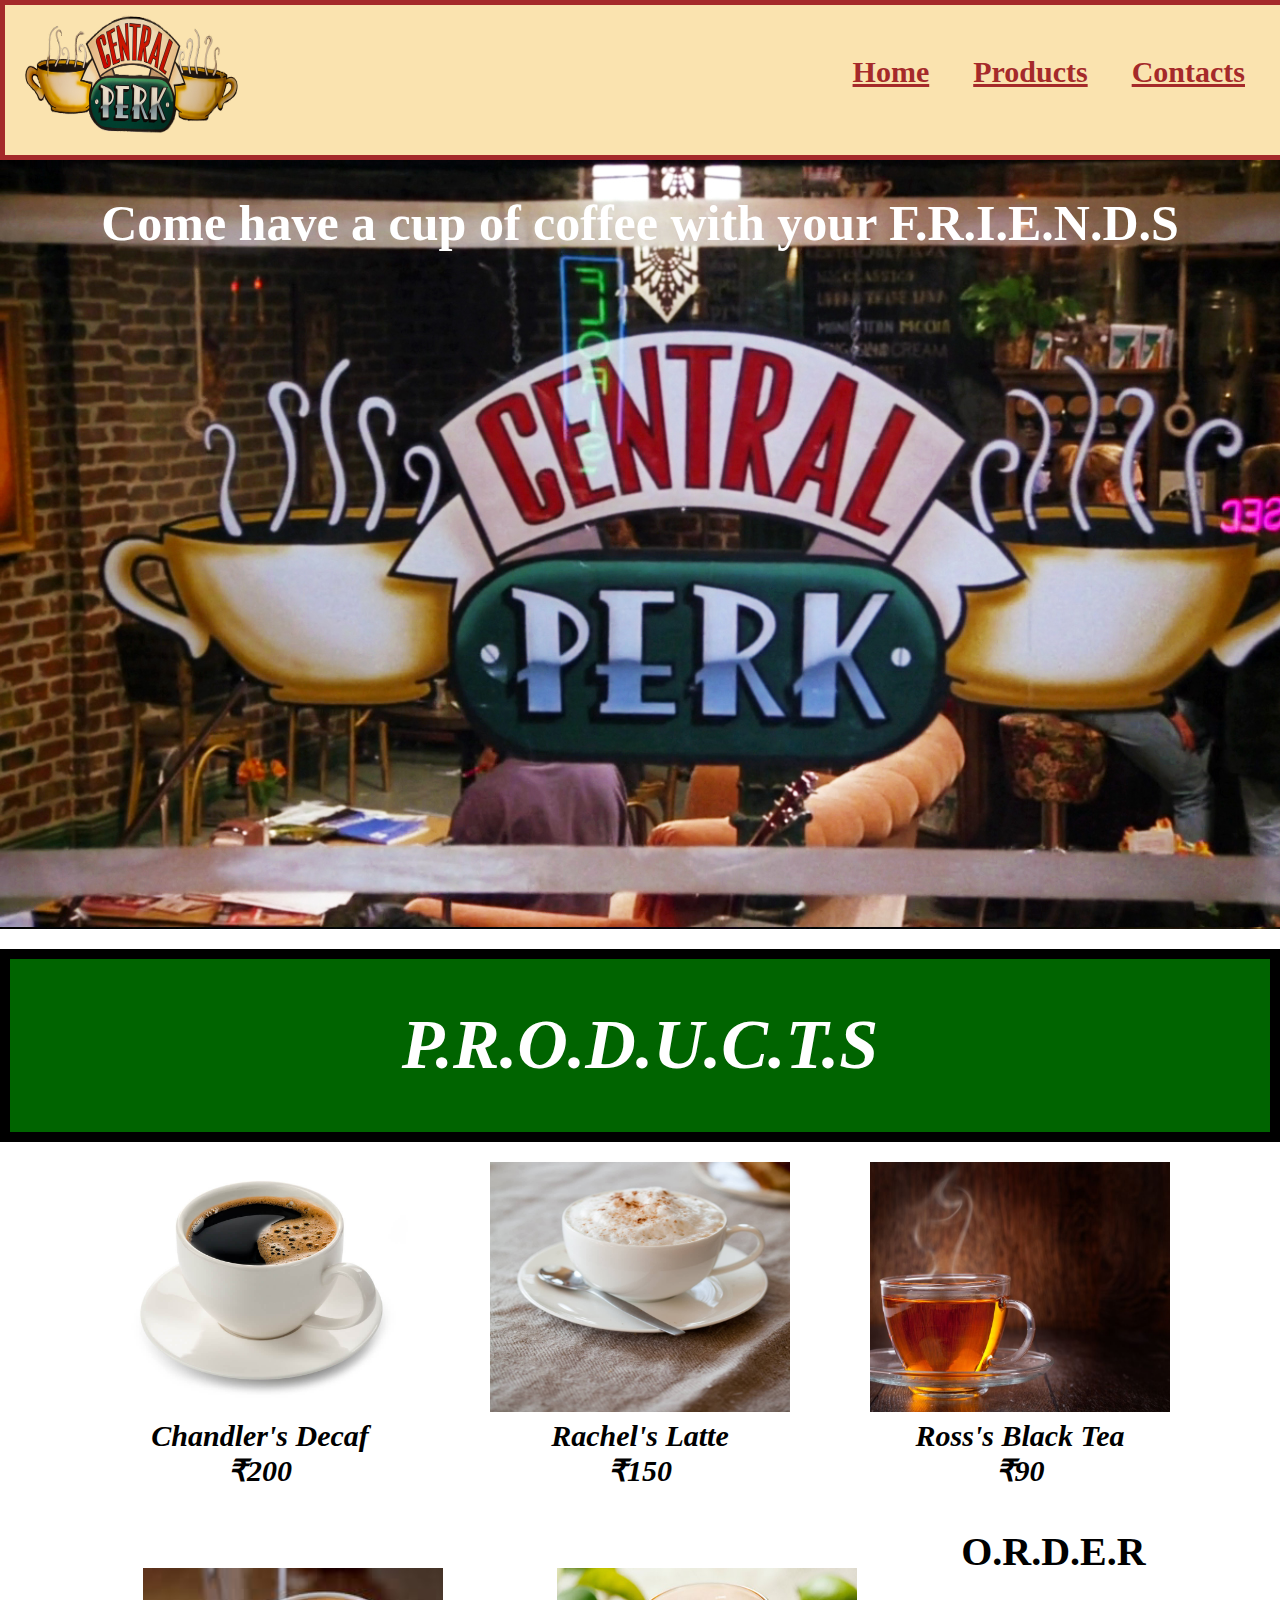
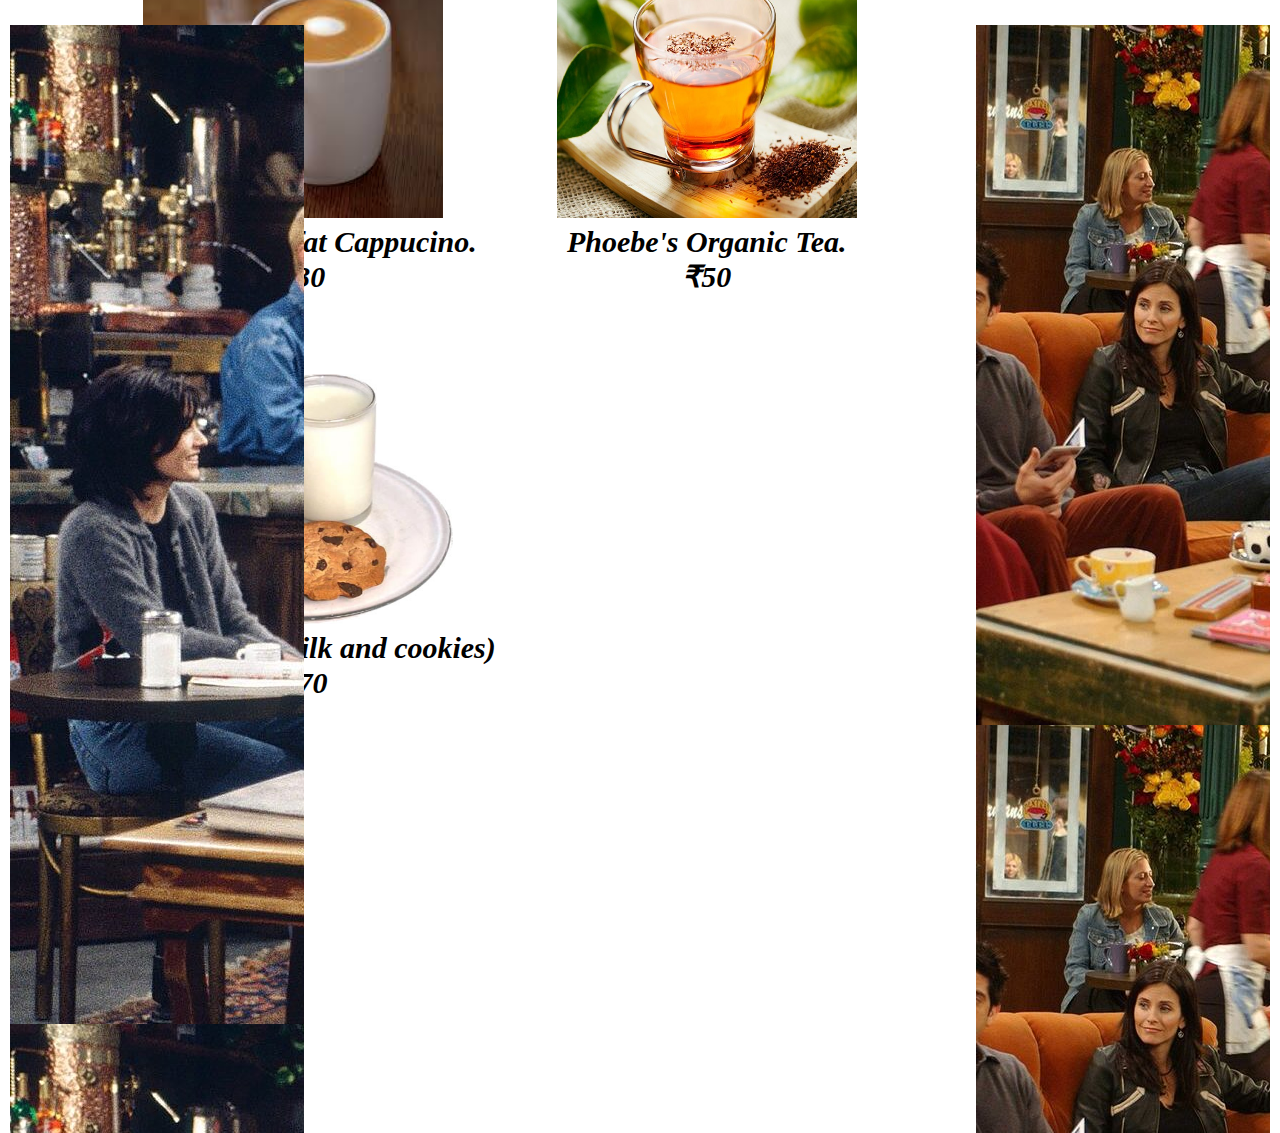
<file: index.html>
<!DOCTYPE html>
<html>
<head>
	<meta name="viewport" content="width=device-width,initial-scale=1.0">
	<title>Central Perk</title>
	<link rel="stylesheet" type="text/css" href="stylesheet.css">
	
</head>
<body>
	<div class="container">
		<header class="coffee-header">
			<div class="div-logo">
				<img src="cp.png" class="div-img">
			</div>
			<nav class="nav-bar">
				<a href="index.html">Home</a>
				<a href="product.html">Products</a>
				<a href="contacts.html">Contacts</a>
			</nav>
		</header>
	</div>
	<div class="site-content">
		<div class="image-content">
			<h1 class="quote">Come have a cup of coffee with your F.R.I.E.N.D.S</h1>	
		</div>
		<div id="product">
		<h1>P.R.O.D.U.C.T.S</h1>
		</div>
		<div class="cards">
			<img src="decaf.jpg"height="250" width="300">
			<div>Chandler's Decaf</div>
			<div>&#8377;200</div>
		</div>
		<div class="cards">
			<img src="latte.jpg"height="250" width="300">
			<div>Rachel's Latte</div>
			<div>&#8377;150</div>
		</div>
		<div class="cards">
			<img src="blacktea.jpg"height="250" width="300">
			<div>Ross's Black Tea</div>
			<div>&#8377;90</div>
		</div>
		<div class="cards">
			<img src="nfcap.jpg"height="250" width="300">
			<div>Monica's Non fat Cappucino.</div>
			<div>&#8377;130</div>
		</div>
		<div class="cards">
			<img src="organic.jpg"height="250" width="300">
			<div>Phoebe's Organic Tea.</div>
			<div>&#8377;50</div>
		</div>
		<div class="cards">
			<img src="milkcookies.jpg"height="250" width="300">
			<div>Joey Special(Milk and cookies)</div>
			<div>&#8377;70</div>
		</div>
		<div class="order">
			<h1 class="txt">O.R.D.E.R</h1>
			<form class="sm">
				<script type="text/javascript" src="https://form.jotform.com/jsform/211594192528056"></script>
				<div class="mon"></div>
				<div class="chan"></div>
			</form>
		</div>
	</div>
</body>
</html>
</file>
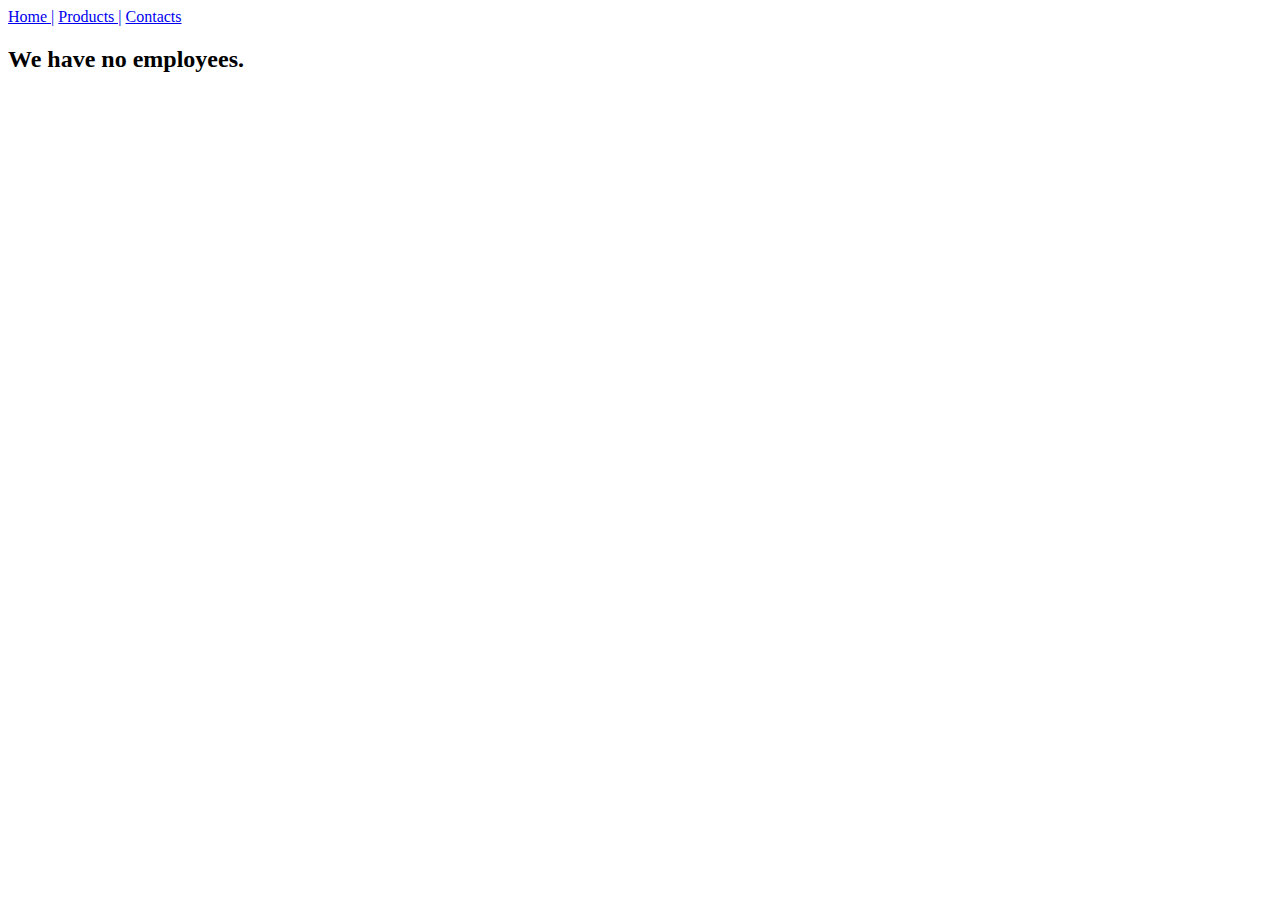
<file: contacts.html>
<!DOCTYPE html>
<html>
<head>
	<title>Contacts|Coffee Cave</title>
</head>
<body>
	<nav>
	<a href="index.html">Home |</a>
	<a href="product.html">Products |</a>
	<a href="contacts.html">Contacts</a>
	</nav>

	<h2>We have no employees.</h2>
</body>
</html>
</file>
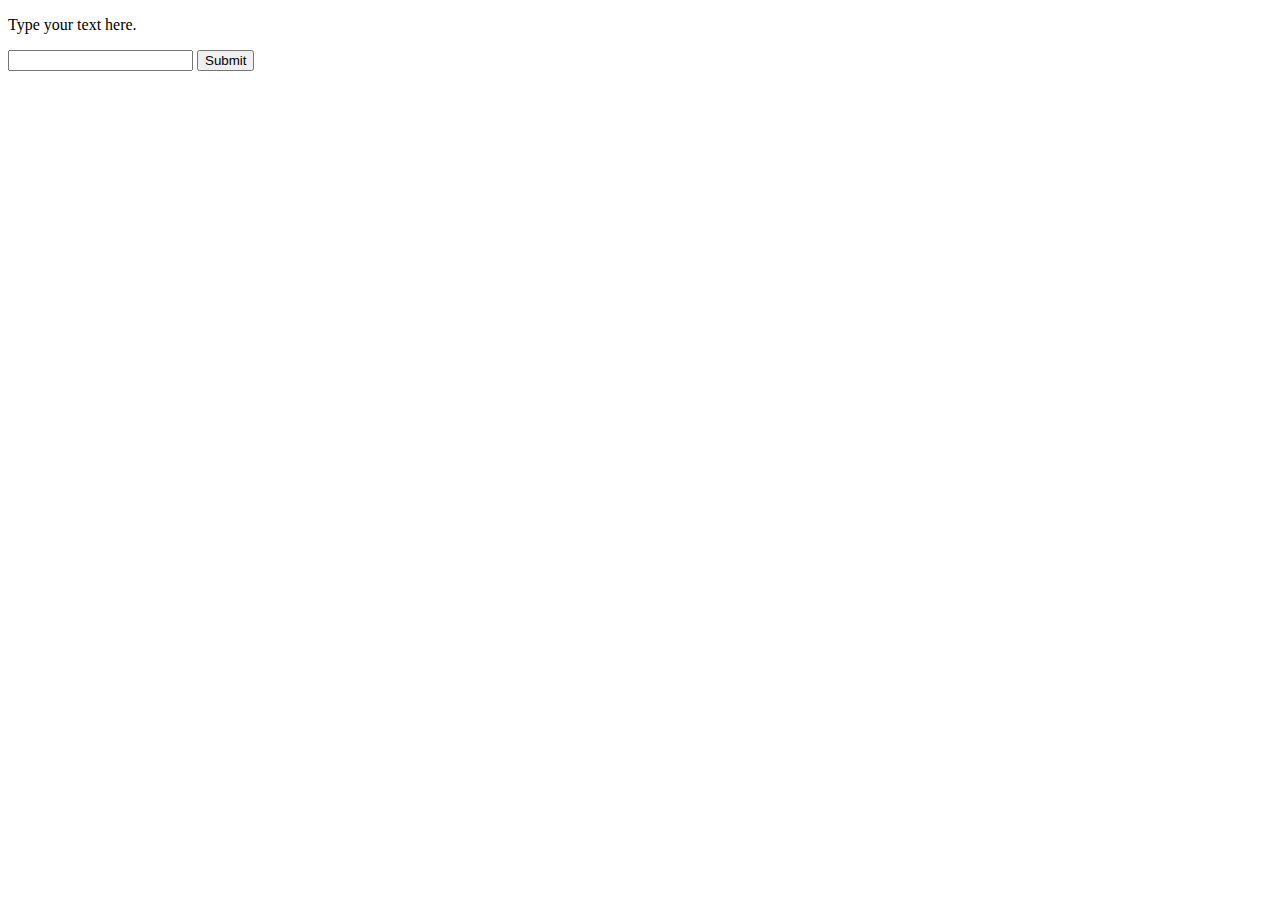
<file: Names.html>
<!DOCTYPE html>
<html>
<head>
	<title>JS</title>
</head>
<body>
	<p id="output">Type your text here.</p>
	<input id="user_number">
	<button onclick="update()">Submit</button>

		<script type="text/javascript">
			function update(){
				document.getElementById('output').style.color='lime';
				document.getElementById('output').style.fontSize='20px'; 
				user_number = document.getElementById('user_number').value;

			httpRequest = new XMLHttpRequest();
			httpRequest.open('GET', 'https://reqres.in/api/users/' + user_number);
			httpRequest.send();

			httpRequest.onreadystatechange=function(){
				if(this.readyState == 4 && this.status == 200)
				{
					user_data = JSON.parse(this.responseText);
					document.getElementById('output').innerHTML=user_data.data.first_name;
				}
			} 
		}	
		</script>
</body>
</html>
</file>
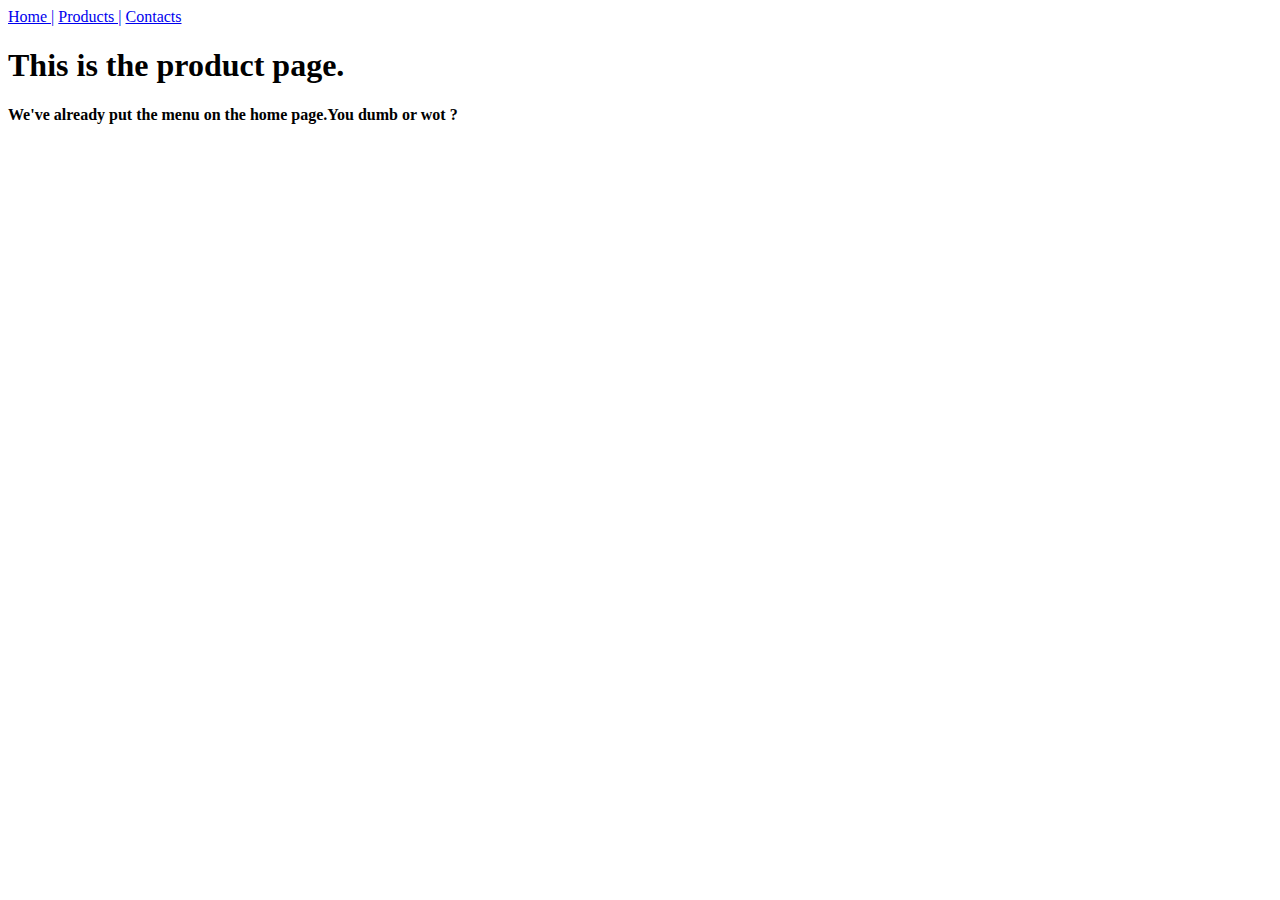
<file: product.html>
<!DOCTYPE html>
<html>
<head>
	<title>Products|Coffee Cave </title>
</head>
<body>
	<nav>
		<a href="index.html">Home |</a>
		<a href="product.html">Products |</a>
		<a href="contacts.html">Contacts</a>
	</nav>
	<h1>This is the product page.</h1>
	<h4>We've already put the menu on the home page.You dumb or wot ?</h4>
</body>
</html>
</file>
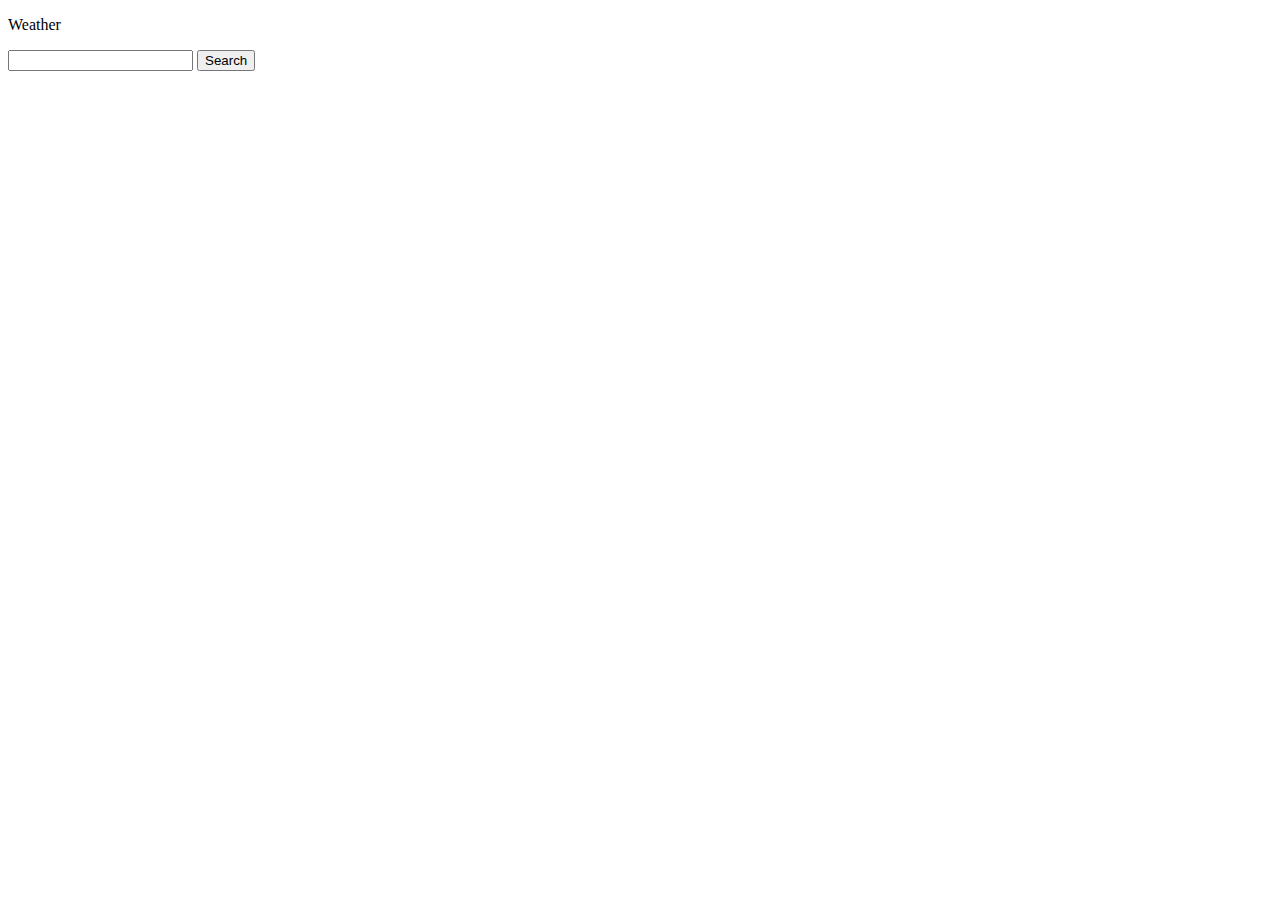
<file: Weather.html>
<!DOCTYPE html>
<html>
<head>
	<title>Weather Bit</title>
</head>
<body>
	<p id="output">Weather</p>
	<input id="city">
	<button onclick="show_temp()">Search</button>
	<script type="text/javascript">
		function show_temp(){
			document.getElementById('output').style.color='red';
			document.getElementById('output').style.fontSize='20px';
			city = document.getElementById('city').value;

			httpRequest = new XMLHttpRequest();
			url = 'https://api.weatherbit.io/v2.0/current?city='+city+'&key=94d25a8da9ce48c1820efb75c466d7dc';

			httpRequest.open('GET',url);
			httpRequest.send();

			httpRequest.onreadystatechange =function(){
				if (this.readyState == 4 && this.status==200){
					user_data=JSON.parse(this.responseText);
					document.getElementById('output').innerHTML=user_data.data[0].temp;
				}
			}
		}
	</script>
</body>
</html>
</file>
<file: stylesheet.css>
body{
	margin: 0px;
}
.coffee-header{
	position: fixed;
	right: 0px;
	left: 0px;
	height: 150px;
	width: 100%;
	background-color: #fae3af ;
	border: 5px solid brown;
	z-index: 100;
}
.div-img{
	height: 250px;
	width: 250px;
	position: relative;
	top: -50px;
}
.logo-text{
	display: block;
	font-size: 30px;
	font-weight: bold;
	font-weight: 900;
	font-family:'helvetica neue';
}
.nav-bar{
	float: right;
	position: relative;
	top: 50px;
}
.div-logo{
	height: 100px;
	float: left;
}
.nav-bar a{
	font-size: 30px;
	font-weight: 700;
	font-family: "Helvetica neue";
	height: 75px;
	padding-right: 40px;
	display: inline-block;
	color: brown;
}
.site-content{
	position: absolute;
	top: 125px;
	width: 100%;
}
.image-content{
	background-image: url(CP.jpg);
	height: 770px;
	width: 100%;
	text-align: center;
}
.quote{
	font-size:50px;
	font-family: "helvetica neue";
	font-weight: bold ;
	color: white;
	position: relative;
	top: 35px;
}
.cards{
	display: inline-block;
	text-align: center;
	padding: 40px;
	float: left;
	position: relative;
	left: 70px;
	font-size: 30px;
	font-weight: bold;
	font-style: italic;
}
#product{
	text-align: center;
	font-size: 35px;
	font-family: "helvetica neue";
	font-style: italic;
	background-color: darkgreen;
	border: 10px solid black;
	color: white;
	position: relative;
	top: 20px ;
}
.order{
	width: 100%;
}
.txt{
	text-align: center;
	font-size: 40px;
}
.sm{
	width: 50%;
	margin: 0 auto;
}
.mon{
	background-image: url(mon.jpg);
	width:23%;
	height: 50%;
	position: absolute;
	top: 1500px;
	right: 10px;
}
.chan{
	background-image: url(chan.jpg);
	width: 23%;
	height: 50%;
	position: absolute;
	top: 1500px;
	left: 10px;
}
</file>
